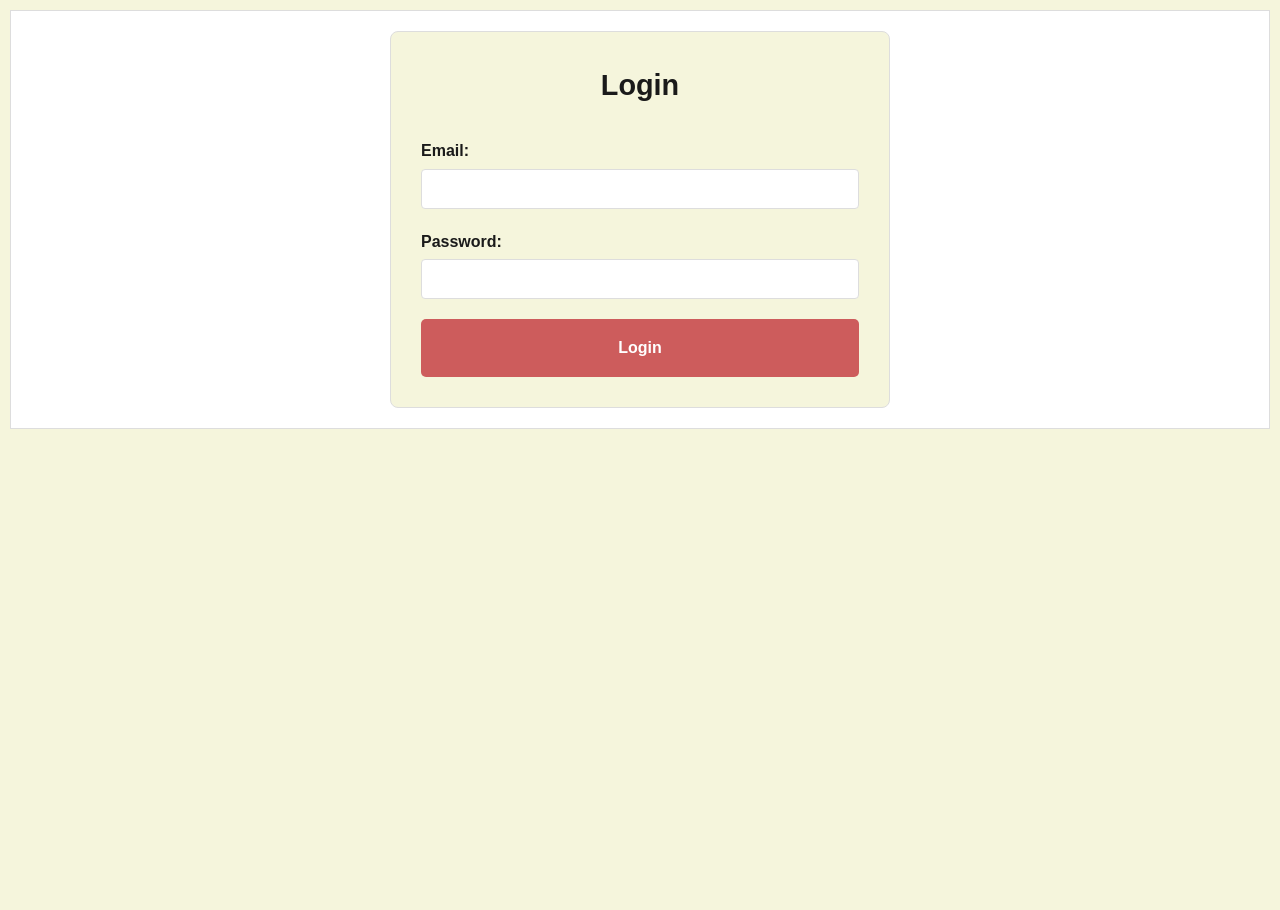
<file: part4/place.html>
<!DOCTYPE html>
<html lang="en">
<head>
    <meta charset="UTF-8">
    <meta name="viewport" content="width=device-width, initial-scale=1.0">
    <title>Login</title>
    <link rel="stylesheet" href="styles.css">
</head>
<body>
    <main>
        <form id="login-form">
            <h2>Login</h2>
            <label for="email">Email:</label>
            <input type="email" id="email" name="email" required>
            
            <label for="password">Password:</label>
            <input type="password" id="password" name="password" required>
            
            <button type="submit">Login</button>
        </form>
    </main>
    <script src="scripts.js"></script>
</body>
</html>
</file>
<file: part4/styles.css>
/* ================================
   HBNB - CSS DE BASE 
   Palette: Noir, Blanc, Crème, Rouge rouille
   ================================ */

/* ===== VARIABLES CSS (Palette de couleurs) ===== */
:root {
  --color-primary: #1a1a1a;        /* Noir principal */
  --color-secondary: #ffffff;       /* Blanc pur */
  --color-accent: #f5f5dc;         /* Crème/Beige cassé */
  --color-highlight: #cd5c5c;      /* Rouge rouille */
  --color-text: #333333;           /* Gris foncé pour texte */
  --color-border: #ddd;            /* Bordures claires */
  
  /* Espacements standardisés */
  --spacing-xs: 5px;
  --spacing-sm: 10px;
  --spacing-md: 20px;
  --spacing-lg: 30px;
  --spacing-xl: 40px;
}

/* ===== RESET CSS ===== */
* {
  margin: 0;
  padding: 0;
  box-sizing: border-box;
}

/* ===== BASE STYLING ===== */
body {
  font-family: 'Arial', sans-serif;
  line-height: 1.6;
  color: var(--color-text);
  background-color: var(--color-accent);
  min-height: 100vh;
}

/* ===== HEADER ===== */
header {
  background-color: var(--color-primary);
  color: var(--color-secondary);
  padding: var(--spacing-md);
  margin: var(--spacing-sm);
  border: 1px solid var(--color-border);
  display: flex;
  justify-content: space-between;
  align-items: center;
}

.logo {
  height: 50px;
  width: auto;
}

.login-button {
  background-color: var(--color-highlight);
  color: var(--color-secondary);
  text-decoration: none;
  padding: var(--spacing-sm) var(--spacing-md);
  border-radius: 5px;
  font-weight: bold;
  transition: background-color 0.3s ease;
}

.login-button:hover {
  background-color: #b84a4a;
}

/* ===== NAVIGATION ===== */
nav {
  background-color: var(--color-secondary);
  padding: var(--spacing-md);
  margin: var(--spacing-sm);
  border: 1px solid var(--color-border);
}

nav ul {
  list-style: none;
  display: flex;
  gap: var(--spacing-md);
}

nav a {
  color: var(--color-text);
  text-decoration: none;
  font-weight: bold;
  padding: var(--spacing-sm);
  border-radius: 3px;
  transition: background-color 0.3s ease;
}

nav a:hover {
  background-color: var(--color-accent);
  color: var(--color-highlight);
}

/* ===== MAIN CONTENT ===== */
main {
  background-color: var(--color-secondary);
  padding: var(--spacing-md);
  margin: var(--spacing-sm);
  border: 1px solid var(--color-border);
  min-height: 400px;
}

/* ===== SECTIONS ===== */
section {
  margin-bottom: var(--spacing-lg);
}

h1, h2, h3 {
  color: var(--color-primary);
  margin-bottom: var(--spacing-md);
}

h1 { font-size: 2.2em; }
h2 { font-size: 1.8em; }
h3 { font-size: 1.4em; }

/* ===== PLACE CARDS ===== */
#places-list {
  display: grid;
  grid-template-columns: repeat(auto-fit, minmax(300px, 1fr));
  gap: var(--spacing-md);
}

.place-card {
  background-color: var(--color-accent);
  border: 1px solid #ddd;
  border-radius: 10px;
  padding: 10px;
  margin: 20px;
  text-align: center;
  transition: transform 0.3s ease, box-shadow 0.3s ease;
}

.place-card:hover {
  transform: translateY(-5px);
  box-shadow: 0 5px 15px rgba(0, 0, 0, 0.1);
}

.place-card h3 {
  color: var(--color-primary);
  margin-bottom: var(--spacing-sm);
}

.place-card p {
  color: var(--color-text);
  margin-bottom: var(--spacing-md);
}

.details-button {
  background-color: var(--color-highlight);
  color: var(--color-secondary);
  border: none;
  padding: var(--spacing-sm) var(--spacing-md);
  border-radius: 5px;
  font-weight: bold;
  cursor: pointer;
  transition: background-color 0.3s ease;
}

.details-button:hover {
  background-color: #b84a4a;
}

/* ===== FORMULAIRES ===== */
form {
  max-width: 500px;
  margin: 0 auto;
  background-color: var(--color-accent);
  padding: var(--spacing-lg);
  border-radius: 8px;
  border: 1px solid var(--color-border);
}

form h2 {
  text-align: center;
  margin-bottom: var(--spacing-lg);
  color: var(--color-primary);
}

label {
  display: block;
  margin-bottom: var(--spacing-xs);
  font-weight: bold;
  color: var(--color-primary);
}

input, textarea, select {
  width: 100%;
  padding: var(--spacing-sm);
  margin-bottom: var(--spacing-md);
  border: 1px solid var(--color-border);
  border-radius: 4px;
  font-size: 16px;
}

input:focus, textarea:focus, select:focus {
  outline: none;
  border-color: var(--color-highlight);
  box-shadow: 0 0 5px rgba(205, 92, 92, 0.3);
}

button[type="submit"] {
  width: 100%;
  background-color: var(--color-highlight);
  color: var(--color-secondary);
  border: none;
  padding: var(--spacing-md);
  border-radius: 5px;
  font-size: 16px;
  font-weight: bold;
  cursor: pointer;
  transition: background-color 0.3s ease;
}

button[type="submit"]:hover {
  background-color: #b84a4a;
}

/* ===== PLACE DETAILS ===== */
.place-details {
  background-color: var(--color-accent);
  border: 1px solid #ddd;
  border-radius: 10px;
  padding: 10px;
  margin: 20px;
}

.place-info {
  padding: var(--spacing-sm);
}
.review-card {
  background-color: var(--color-accent);
  border: 1px solid #ddd;
  border-radius: 10px;
  padding: 10px;
  margin: 20px;
}

.comment {
  font-style: italic;
  margin-bottom: var(--spacing-sm);
  color: var(--color-text);
}

.user {
  font-weight: bold;
  color: var(--color-primary);
  margin-bottom: var(--spacing-xs);
}

.rating {
  color: var(--color-highlight);
  font-weight: bold;
}

/* ===== FILTRES ===== */
#filter {
  margin-bottom: var(--spacing-lg);
  padding: var(--spacing-md);
  background-color: var(--color-accent);
  border-radius: 8px;
  border: 1px solid var(--color-border);
}

#filter label {
  margin-right: var(--spacing-sm);
}

#filter select {
  width: auto;
  margin-bottom: 0;
}

/* ===== FOOTER ===== */
footer {
  background-color: var(--color-primary);
  color: var(--color-secondary);
  text-align: center;
  padding: var(--spacing-md);
  margin: var(--spacing-sm);
  border: 1px solid var(--color-border);
  margin-top: auto;
}

/* ===== RESPONSIVE DESIGN ===== */
@media (max-width: 768px) {
  header {
    flex-direction: column;
    gap: var(--spacing-sm);
  }
  
  nav ul {
    flex-direction: column;
    gap: var(--spacing-sm);
  }
  
  #places-list {
    grid-template-columns: 1fr;
  }
  
  form {
    margin: var(--spacing-sm);
  }
}

/* ===== UTILITAIRES ===== */
.hidden {
  display: none;
}

.text-center {
  text-align: center;
}

.mt-lg {
  margin-top: var(--spacing-lg);
}

.mb-lg {
  margin-bottom: var(--spacing-lg);
}
</file>
